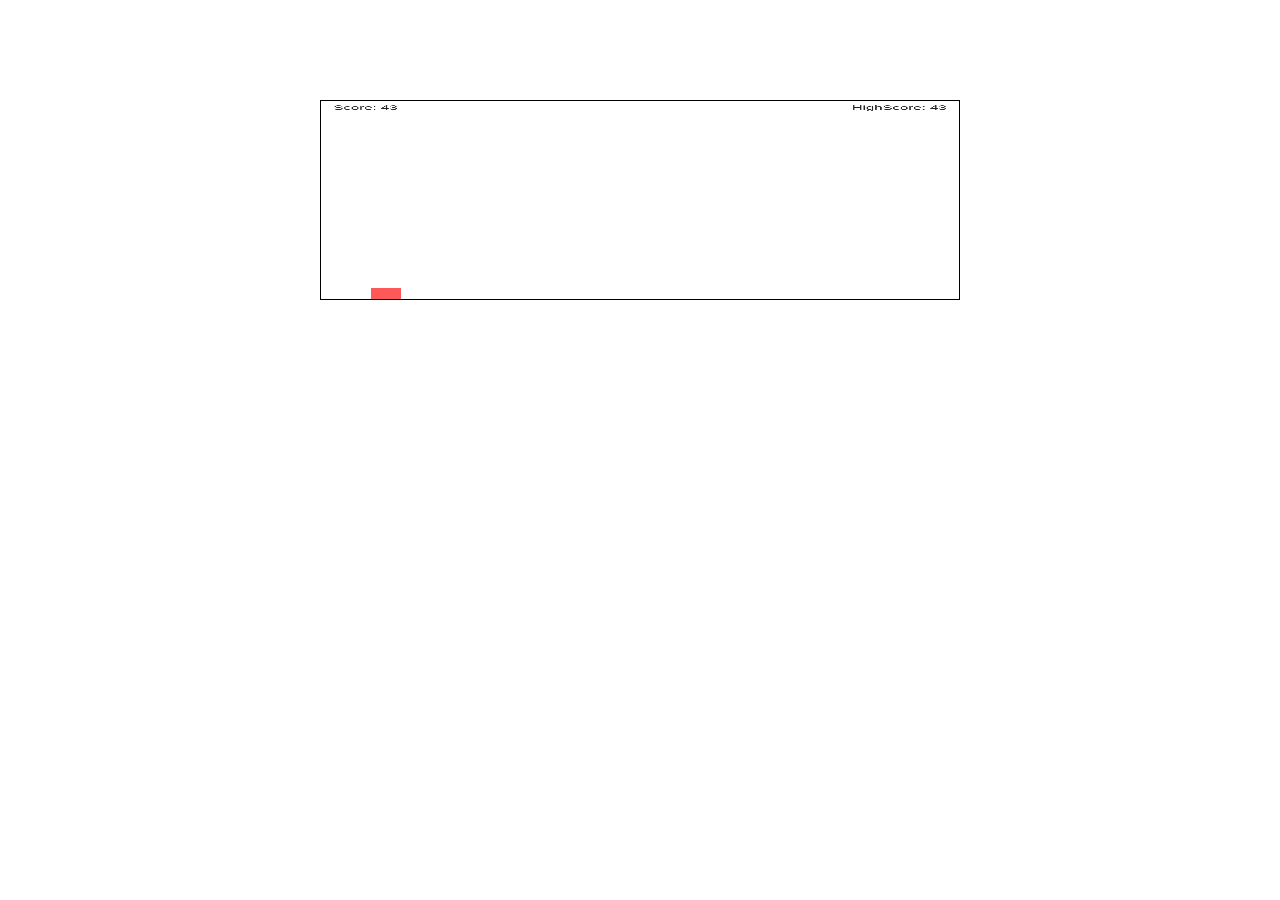
<file: index.html>
<!DOCTYPE html>
<html lang="ko">
<head>
    <meta charset="UTF-8">
    <title>Chrome Dino Replica</title>
    <link rel="stylesheet" href="main.css">
</head>
<body>

<canvas id="canvas"></canvas>

<script src="main.js"></script>
</body>
</html>
</file>
<file: main.css>
* {
    margin: 0;
    padding: 0;
    box-sizing: border-box;
}

canvas {
    display: block;
    width: 640px;
    height: 200px;
    margin: auto;

    position: relative;
    top: 100px;

    border: solid 1px black;
}
</file>
